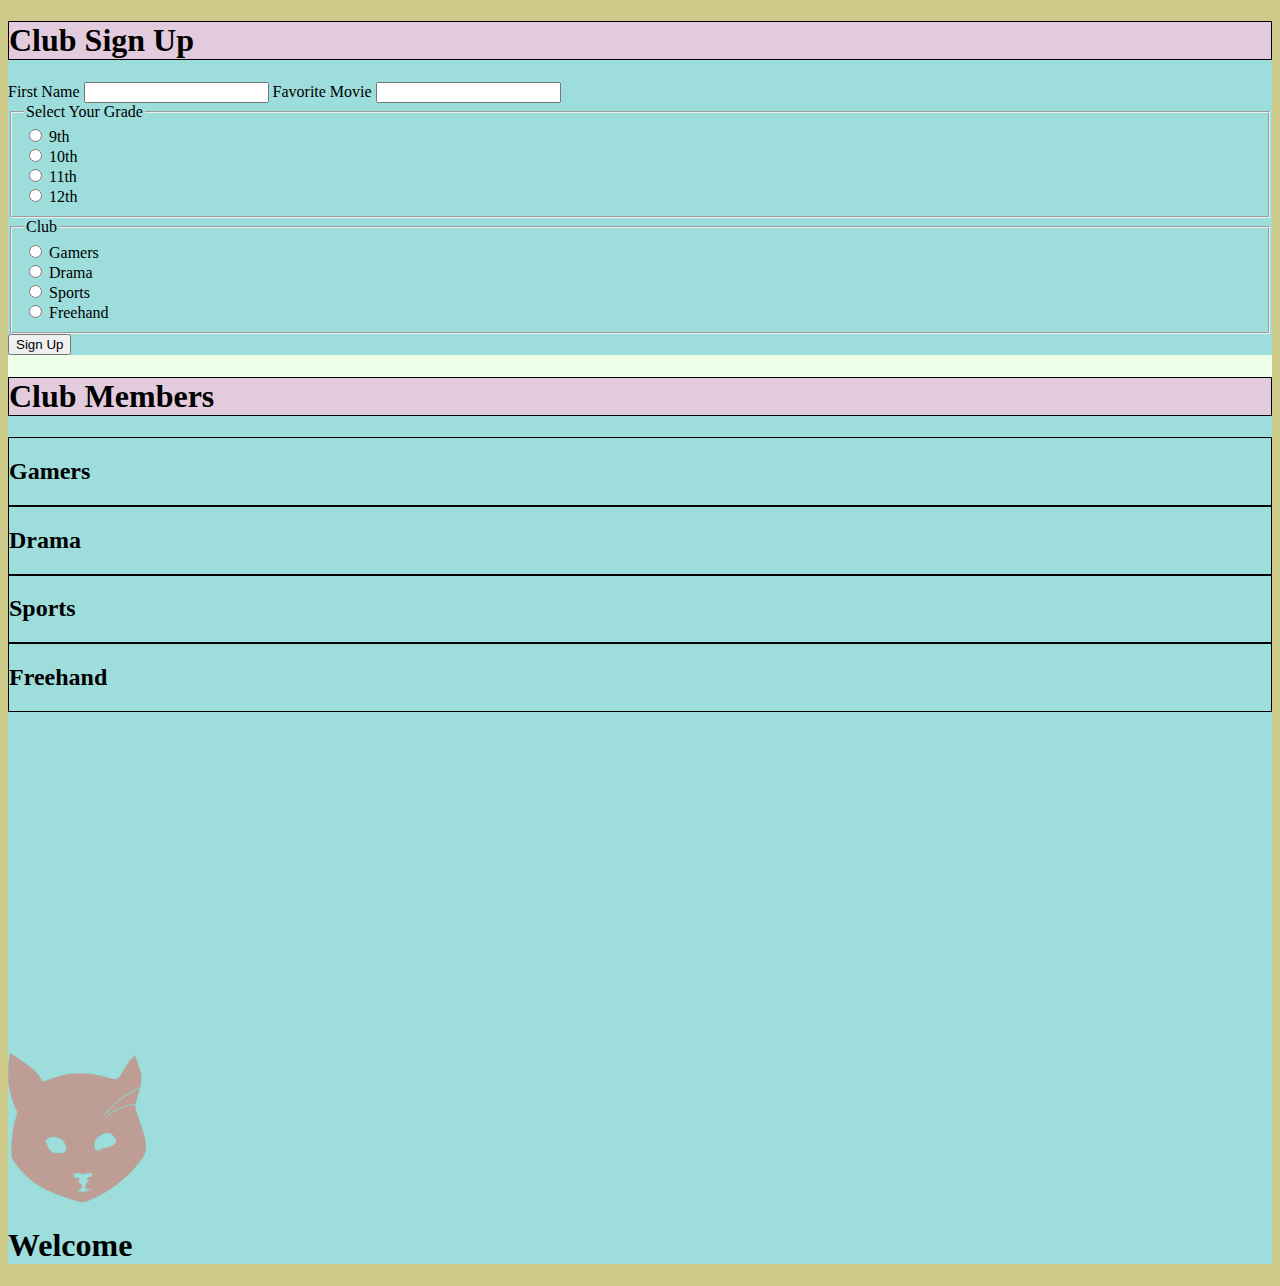
<file: index.html>
<!DOCTYPE html>
<html lang="en">
<head>
    <meta charset="UTF-8">
    <meta http-equiv="X-UA-Compatible" content="IE=edge">
    <meta name="viewport" content="width=device-width, initial-scale=1.0">
    <link href="https://cdn.jsdelivr.net/npm/bootstrap@5.1.3/dist/css/bootstrap.min.css" rel="stylesheet" integrity="sha384-1BmE4kWBq78iYhFldvKuhfTAU6auU8tT94WrHftjDbrCEXSU1oBoqyl2QvZ6jIW3" crossorigin="anonymous">
    <link href="./Clubs.css" rel="stylesheet">
    <title>Clubs</title>
</head>
<body>
    <div id  ="containerGiant" class = "container-lg container-fluid row justify-content-between mx-auto mt-2 pb-2 gap-2 gap-md-0">

        <form id = "form" class = "col-md-5 row text-center py-1 mt-2">

            <h1>Club Sign Up</h1>
            <label for = "name">First Name</label>
            <input id = "name" type = "text" maxlength="16" class = "col-8  mx-auto required">

            <label for = "movie" >Favorite Movie</label>
            <input id = "movie" type = "text" class = "col-8 mx-auto" required>

            <fieldset class = "row justify-content-evenly">
                <legend>Select Your Grade</legend>
                <div class = "col-6 radio">
                    <input id = "9th" value = "9th" type = "radio" name = "grade" required>
                    <label for = "9th" >9th</label>
                </div>
                <div class = "col-6 radio">
                    <input id = "10th" value = "10th" type = "radio" name = "grade" required>
                    <label for = "10th" >10th</label>
                </div>
                <div class = "col-6 radio">
                    <input id = "11th" value = "11th" type = "radio" name = "grade" required>
                    <label for = "11th" >11th</label>
                </div>
                <div class = "col-6 radio">
                    <input id = "12th" value = "12th" type = "radio" name = "grade" required>
                    <label for = "12th" >12th</label>
                </div>
            </fieldset>

            <fieldset class = "row justify-content-evenly mb-1">
                <legend>Club</legend>
                <div class = "col-6 radio">
                    <input id = "gamers" value = "Gamers" type = "radio" name = "club" required>
                    <label for = "gamers">Gamers</label>
                </div>
                <div class = "col-6 radio">
                    <input id = "drama" value = "Drama" type = "radio" name = "club" required>
                    <label for = "drama">Drama</label>
                </div>
                <div class = "col-6 radio">
                    <input id = "sports" value = "Sports" type = "radio" name = "club" required>
                    <label for = "sports">Sports</label>
                </div>
                <div class = "col-6 radio">
                    <input id = "freehand" value = "Freehand" type = "radio" name = "club" required>
                    <label for = "freehand">Freehand</label>
                </div>
            </fieldset>
            
            <input id = "signUp" type = "submit" value ="Sign Up" class = "col-8 mx-auto">
            
        </form>

        <div id ="popUp" class = "col-md-4 py-2 mt-1">
            <p class = "fw-bold">Student Info</p>
            <ul class = "infoPopUp text-center">
                <li class = "fw-bold"></li>
                <li class = "fw-bold"></li>
                <li class = "fw-bold"></li>
                <li class = "fw-bold"></li>
            </ul>
            <div class = "row justify-content-around mt-1">
                <button id = "removeStudentInfo" class= "col-4 text-center">Remove</button>
                <button id = "exitStudentInfo" class= "col-4 text-center">Close</button>
            </div>
        </div>

        <section id = "clubMemberSection" class = "col-md-7 row text-center mt-md-2 py-1">

            <h1>Club Members</h1>

            <div class = "col-6 club mb-1 ">
                <h2 class = "fs-5">Gamers</h2>
                <ul class = "row memberList">
                  
                </ul>
            </div>

            <div class = "col-6 club mb-1">
                <h2 class = "fs-5">Drama</h2>
                <ul class = "row memberList">
                    
                </ul>
            </div>

            <div class = "col-6 club">
                <h2 class = "fs-5">Sports</h2>
                <ul class = "row memberList">
                   
                </ul>
            </div>

            <div class = "col-6 club">
                <h2 class = "fs-5">Freehand</h2>
                <ul class = "row memberList">
                    
                </ul>
            </div>

        </section>

        <div class = "col-7 col-sm-6 col-md-5 row welcomeHolder">
            <img class = " col-4" src = "./Logo1.png">
            <h1 class = "col-6 col-md-8 welcomeMessage">Welcome</h1>
            <dialog class = "col-7 col-sm-6 col-md-5 col-lg-4 col-xl-3">
                <p class = "fw-bold">Is this correct?</p>
                <ul class = "infoReview text-center">
                    <li class = "fw-bold"></li>
                    <li class = "fw-bold"></li>
                    <li class = "fw-bold"></li>
                    <li class = "fw-bold"></li>
                </ul>
                <div class = "row justify-content-around mt-1">
                    <button id = "yes" class = "col-5">Yes</button> 
                    <button id = "no" class = "col-5">No</button>
                </div>
            </dialog>
        </div>

    </div>
</body>
<script type = "text/javascript" src = "./Clubs.js"></script>
</html>
</file>
<file: Clubs.css>
body{

    background-color: #cdca8a;
}

#containerGiant{

    background-color: #edffe7;
}

form{

    max-height: 70vh;
}

section, form, .welcomeHolder{

    background-color: #9ddddb;
}

h1{

    background-color: #e1cbdc;
}

li{

    background-color: #f5bbbb;
}

h1, li, .club{

    border: solid black 1px;
}

.club{

    min-height: 40%;
}

ul, li {

    list-style: none;
    margin: 0;
    padding: 0;
}

section{

    min-height: 85vh;
}

.welcomeHolder{

    margin-top: -7%;
}

#popUp{

    display: none;
    background-color: #a96e9d;
    position: absolute;
}

.welcomeMessage{

    background-color: transparent;
    border: none;
}

dialog{

    background-color: #a96e9d;
}

.radio input, .radio label, .student{

    cursor: pointer;
}

.student{

    opacity: .80;
}

.student:hover{

    opacity: 1;
}

@media screen and (max-width:767px){

    .welcomeHolder{

        margin: 0;
    }

    #form, #clubMemberSection, .welcomeHolder{

        margin: 0 auto;
    }

    #popUp{

        position: sticky;
        top: 5px;
    }   
}
</file>
